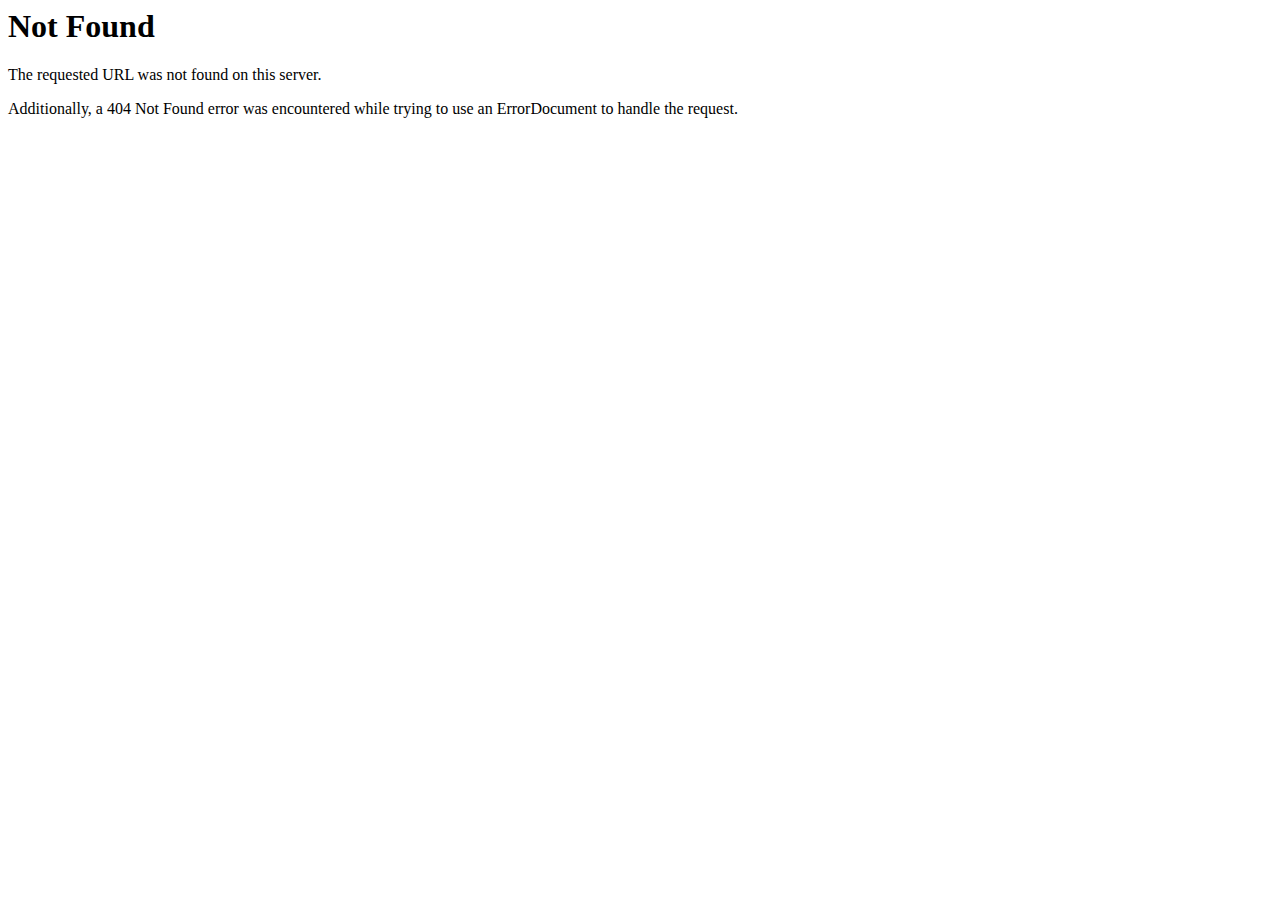
<file: linoorhtml/css/owl.video.play.html>
<!DOCTYPE HTML PUBLIC "-//IETF//DTD HTML 2.0//EN">
<html><head>
<title>404 Not Found</title>
</head><body>
<h1>Not Found</h1>
<p>The requested URL was not found on this server.</p>
<p>Additionally, a 404 Not Found
error was encountered while trying to use an ErrorDocument to handle the request.</p>
</body></html>
</file>
